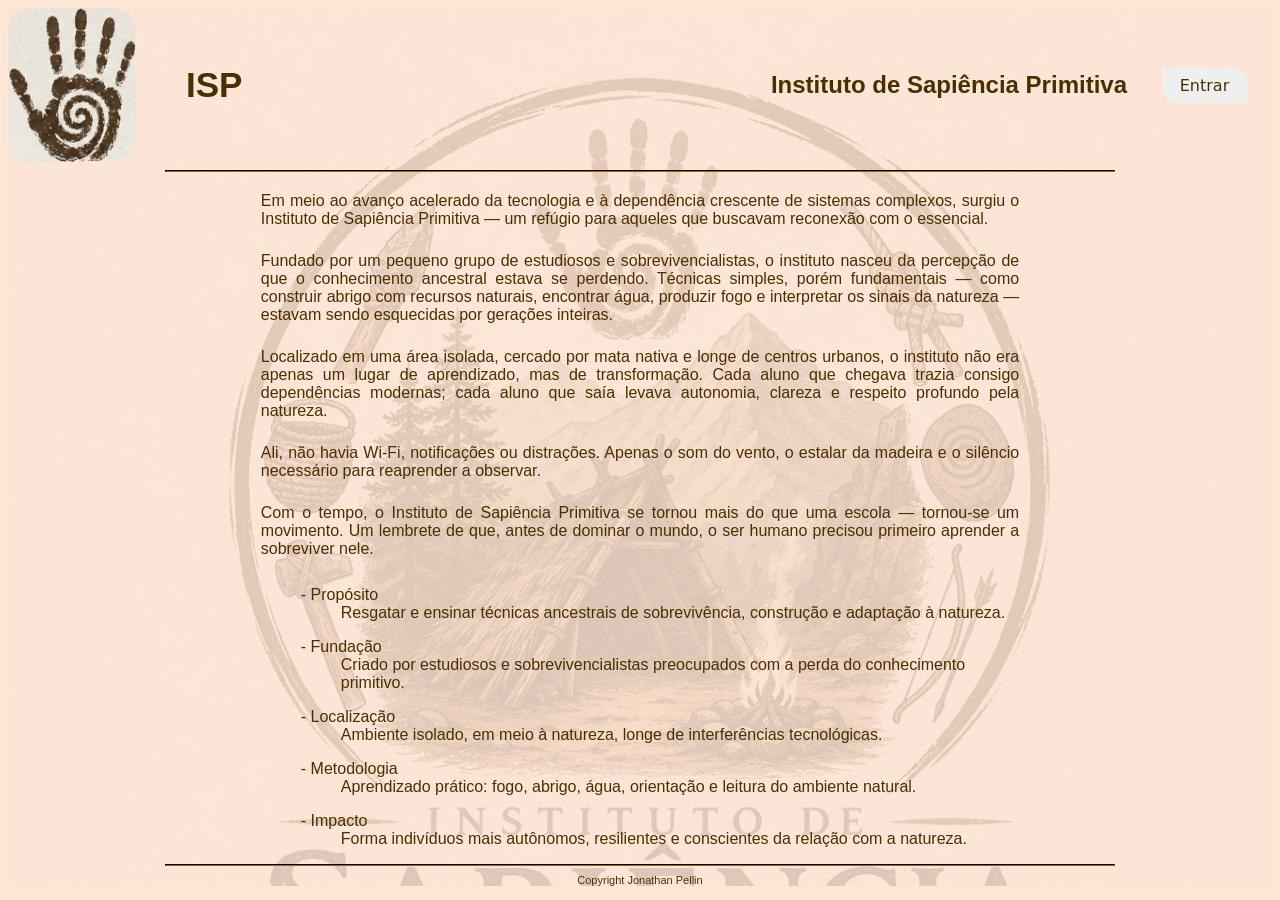
<file: aula4/index.html>
<!DOCTYPE html>
<html lang="pt-br">
<head>
    <meta charset="UTF-8">
    <meta name="viewport" content="width=device-width, initial-scale=1.0">
    <link rel="stylesheet" href="style.css">
    <title>ISP - Instituto de Sapiência Primitiva</title>
</head>
<body>
<div class="container">
    <div class="navbar">
        <div class="logo-title">
            <img class="image" src="logo2.png" alt="ISP">
            <h1 class="titulo">ISP</h1>
        </div>
        <div class="menu">
            <h2>Instituto de Sapiência Primitiva</h2>
            <button class="btn-primary">Entrar</button>
        </div>
    </div>
    <hr class="linha">

    <p class="paragrafo">Em meio ao avanço acelerado da tecnologia e à dependência crescente de sistemas complexos, surgiu o Instituto de Sapiência Primitiva — um refúgio para aqueles que buscavam reconexão com o essencial.</p>

    <p class="paragrafo">Fundado por um pequeno grupo de estudiosos e sobrevivencialistas, o instituto nasceu da percepção de que o conhecimento ancestral estava se perdendo. Técnicas simples, porém fundamentais — como construir abrigo com recursos naturais, encontrar água, produzir fogo e interpretar os sinais da natureza — estavam sendo esquecidas por gerações inteiras.</p>

    <p class="paragrafo">Localizado em uma área isolada, cercado por mata nativa e longe de centros urbanos, o instituto não era apenas um lugar de aprendizado, mas de transformação. Cada aluno que chegava trazia consigo dependências modernas; cada aluno que saía levava autonomia, clareza e respeito profundo pela natureza.</p>

    <p class="paragrafo">Ali, não havia Wi-Fi, notificações ou distrações. Apenas o som do vento, o estalar da madeira e o silêncio necessário para reaprender a observar.</p>

    <p class="paragrafo">Com o tempo, o Instituto de Sapiência Primitiva se tornou mais do que uma escola — tornou-se um movimento. Um lembrete de que, antes de dominar o mundo, o ser humano precisou primeiro aprender a sobreviver nele.</p>

    <div class="lista">
        <ol>- Propósito
        <ul>Resgatar e ensinar técnicas ancestrais de sobrevivência, construção e adaptação à natureza.</ul></ol>
        <ol>- Fundação
        <ul>Criado por estudiosos e sobrevivencialistas preocupados com a perda do conhecimento primitivo.</ul></ol>
        <ol>- Localização
        <ul>Ambiente isolado, em meio à natureza, longe de interferências tecnológicas.</ul></ol>
        <ol>- Metodologia
        <ul>Aprendizado prático: fogo, abrigo, água, orientação e leitura do ambiente natural.</ul></ol>
        <ol>- Impacto
        <ul>Forma indivíduos mais autônomos, resilientes e conscientes da relação com a natureza.</ul></ol>
    </div>
    
    <hr class="linha">
    <footer class="rodape">
        Copyright Jonathan Pellin
    </footer>
</div>
</body>
</html>
</file>
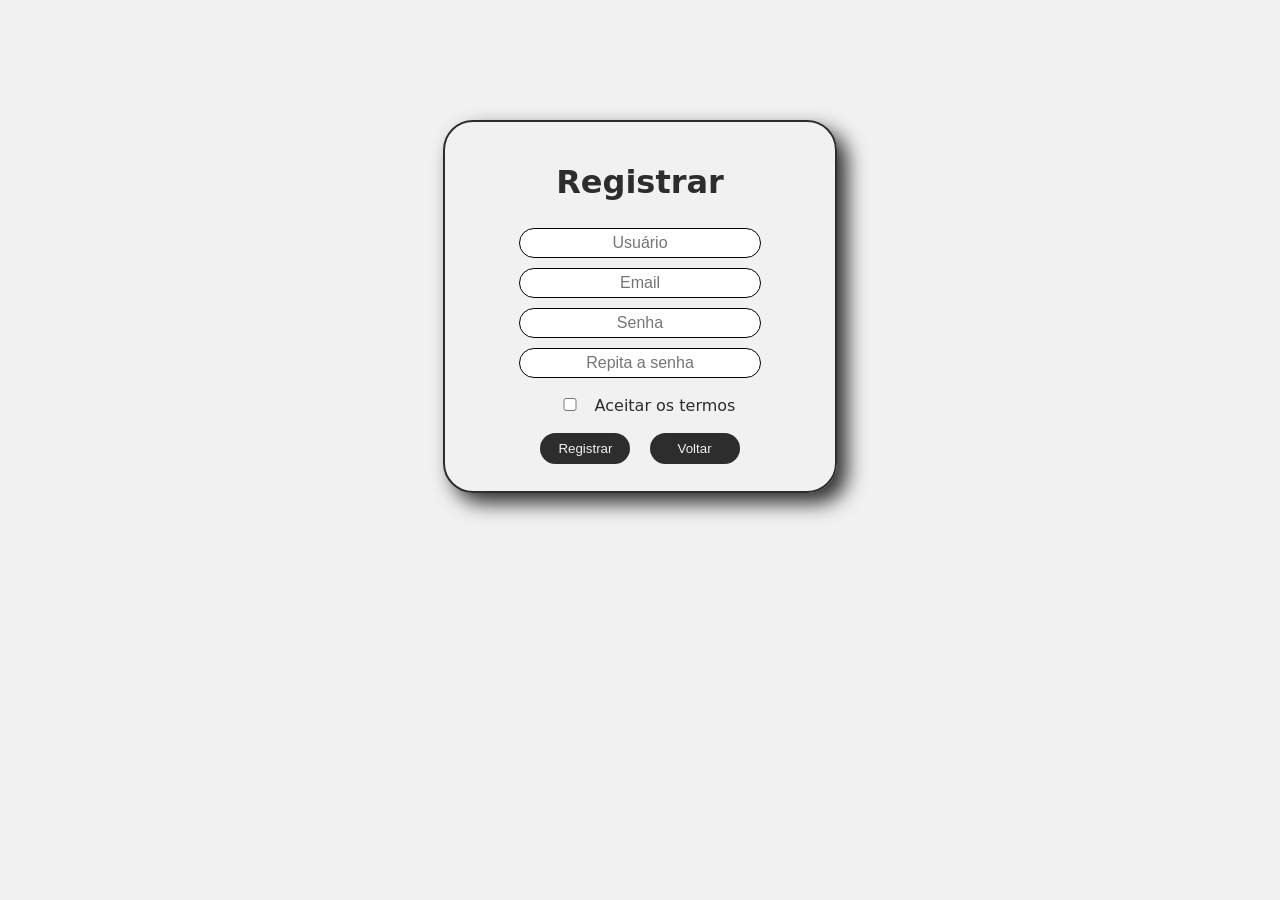
<file: aula2/formulario.html>
<!DOCTYPE html>
<html lang="pt-br">
<head>
    <meta charset="UTF-8">
    <title>Registrar</title>
    <style>
        body {
            background-color: #f1f1f1;
            color: #2d2d2d;
            font-family: system-ui;
            text-align: center;
        }

        input {
            text-align: center;
            margin: 5px;
            padding: 5px;
            border: solid 1px;
            border-radius: 15px;
            width: 230px;
            font-size: 16px;
        }

        input[type="checkbox"] {
            margin: 15px;
            width: 20px;
        }

        button {
            margin: 7px;
            padding: 8px;
            width: 90px;
            border-radius: 50px;
            border: none;
            background-color: #2d2d2d;
            color: #f1f1f1;
        }

        div {
            margin: auto;
            margin-top: 120px;
            border: 2px solid #2d2d2d;
            border-radius: 30px;
            width: 350px;
            padding: 20px;
            box-shadow: 10px 10px 20px #2d2d2d;
            transition: 0.3s;
        }
    </style>
</head>
<body>
    <div>
        <h1>Registrar</h1>
        <input type="text" placeholder="Usuário" />
        <input type="email" placeholder="Email" />
        <input type="password" placeholder="Senha" />
        <input type="password" placeholder="Repita a senha" /><br>
        <input type="checkbox">Aceitar os termos<br>
        <button>Registrar</button>
        <button>Voltar</button>
    </div>
</body>
</html>
</file>
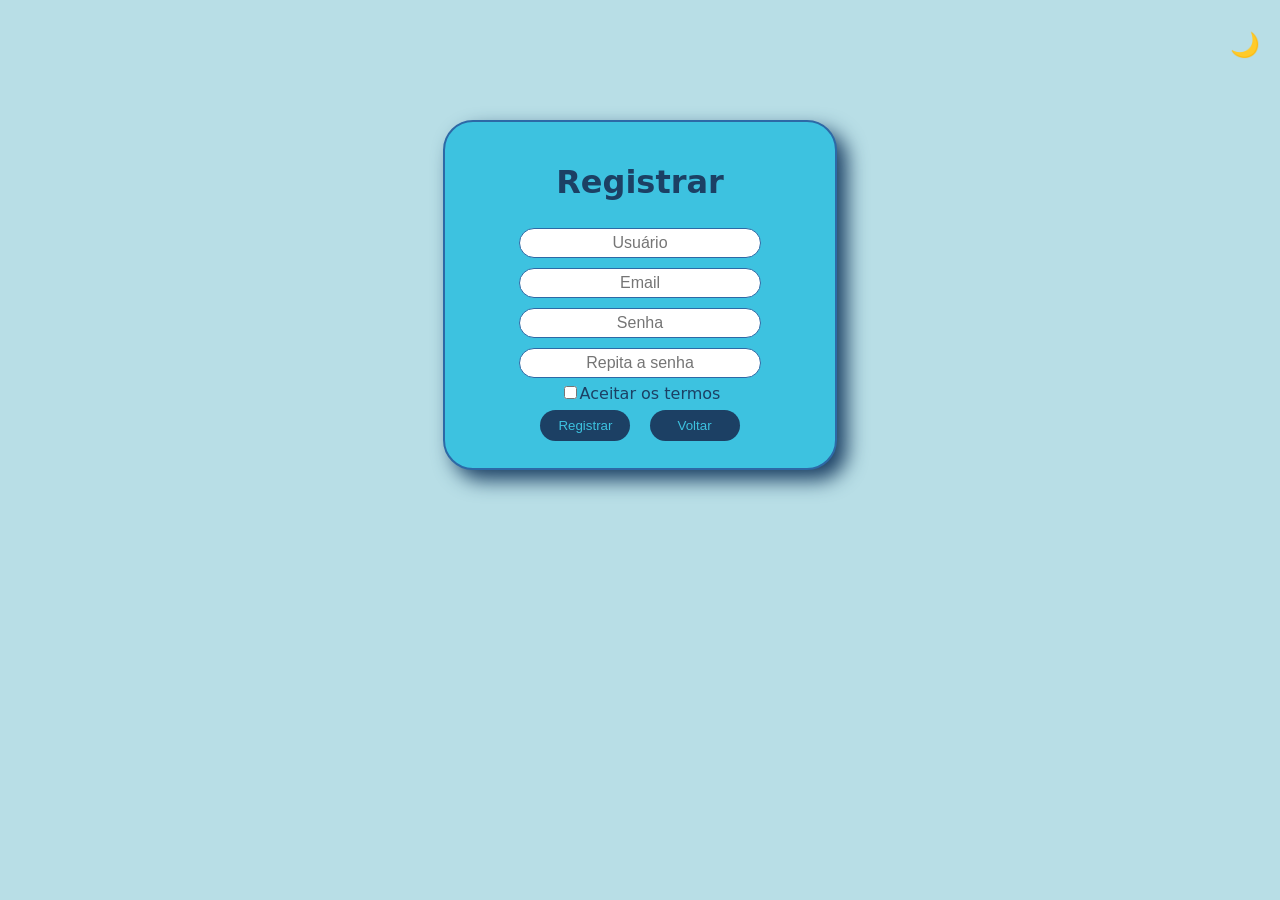
<file: aula3/formulario.html>
<!DOCTYPE html>
<html lang="pt-br">
<head>
    <meta charset="UTF-8">
    <meta name="viewport" content="width=device-width, initial-scale=1.0">
    <link rel="stylesheet" href="style.css">
    <title>Registrar</title>
</head>
<body>
    <button id="dark-mode" onclick="changeTheme()">🌙</button>
    <div class="card">
        <h1>Registrar</h1>
        <input class="texto-simples" type="text" placeholder="Usuário" />
        <input class="texto-simples" type="email" placeholder="Email" />
        <input class="texto-simples vermelho" type="password" placeholder="Senha" />
        <input class="texto-simples vermelho" type="password" placeholder="Repita a senha" /><br>
        <input type="checkbox">Aceitar os termos<br>

        <button class="botao">Registrar</button>
        <button class="botao">Voltar</button>
    </div>
    <script>
        const body = document.querySelector('body');
        const btn_theme = document.getElementById('dark-mode');
        let change = true;

        function changeTheme () {
            if (change) {
                body.classList.add("dark");
                btn_theme.textContent = "☀️";
            }
            else {
                body.classList.remove("dark");
                btn_theme.textContent = "🌙";
            }
            change = !change;
        }
    </script>
</body>
</html>
</file>
<file: aula4/style.css>
:root {
    --color-primary: #4a3000;
    --bg-color-primary: rgb(255, 230, 213);
    --bg-color-secondary: rgb(230, 207, 191);
}

body {
    background-color: var(--bg-color-primary);
    color: var(--color-primary);
    font-family: Helvetica;
    background-position: center;
    background-size: cover;
}

.container {
  position: relative;
  overflow: hidden;
}

.container::before {
  content: "";
  background-image: url('logo.png');
  background-size: cover;
  position: absolute;
  top: 0; right: 0; bottom: 0; left: 0;
  opacity: 0.15;
  z-index: -1;
}

.navbar {
    height: 154px;
    width: 100%;
    display: flex;
    align-items: center;
}

.logo-title {
    display: flex;
    gap: 50px;
}

.menu {
    position: absolute;
    display: flex;
    align-items: center;
    gap: 35px;
    right: 25px;
}

.titulo {
    position: relative;
    font-family: Helvetica;
    font-weight: 900;
    font-size: 35px;
    margin: auto;
}

.image {
    width: 128px;
    border: none;
    border-radius: 23px;
}

.btn-primary {
    position: relative;
    max-height: 38px;
    min-width: 85px;
    border-width: 0;
    border-radius: 0 16px 0 16px;
    color: var(--color-primary);
    font-family: system-ui;
    font-size: 16px;
    font-weight: 400;
    padding: 8px;
    transition: 0.15s;
}

.btn-primary:hover {
    border-width: 1px;
    border-color: var(--color-primary);
    border-style: solid;
    background-color: var(--bg-color-secondary);
}

.btn-primary:active {
    transition: 0.05s;
    background-color: var(--color-primary);
    color: var(--bg-color-primary);
}

.linha {
    width: 75%;
    border-color: var(--color-primary)
}

.paragrafo {
    padding: 12px;
    max-width: 60%;
    text-align: justify;
    margin: auto;
}

.lista {
    max-width: 60%;
    word-wrap: normal;
    margin: auto;
}

.rodape {
    font-size: 11px;
    margin: auto;
    max-height: 20px;
    text-align: center;
}
</file>
<file: aula3/style.css>
:root {
    --cor-fundo: #b8dee6;
    --cor-primaria: #1c4064;
    --cor-secundaria: #2D69A6;
    --cor-terciaria: #3DC2E0;
    --cor-ativo: orange;
}

[class="dark"] {
    --cor-fundo: #1c4064;
    --cor-primaria: #b8dee6;
    --cor-secundaria: #3DC2E0;
    --cor-terciaria: #2D69A6;
    --cor-ativo: orange;
}

body {
    background-color: var(--cor-fundo);
    color: var(--cor-primaria);
    font-family: system-ui;
    text-align: center;
    transition: 0.3s;
}

#dark-mode {
    position: absolute;
    top: 30px;
    right: 30px;
    width: 26px;
    height: 26px;
    border: none;
    border-radius: 30px;
    background-color: #00000000;
    cursor: pointer;
    font-size: 24px;
}

.texto-simples {
    text-align: center;
    margin: 5px;
    padding: 5px;
    border: solid 1px var(--cor-secundaria);
    border-radius: 15px;
    width: 230px;
    font-size: 16px;
}

.texto-simples:hover {
    animation: rotate 0.6s linear;
    animation-fill-mode: both;
}

.vermelho {
    color: var(--cor-secundaria);
}

.botao {
    margin: 7px;
    padding: 8px;
    width: 90px;
    border-radius: 50px;
    border: none;
    background-color: var(--cor-primaria);
    color: var(--cor-terciaria);
}

.botao:hover {
    background-color: var(--cor-secundaria);
    animation: pulse 0.6s infinite;
    transition: 0.2s;
    box-shadow: 2px 2px 3px var(--cor-primaria);
}

.botao:active {
    background-color: var(--cor-ativo);
    transition: 0s;
    color: var(--cor-primaria);
    transform: scale(1);
}

@keyframes pulse {
    0% {
        transform: scale(1);
    }
    100% {
        transform: scale(1.1);
    }
}

@keyframes rotate {
    0% {
        transform: translateX(0px);
        background-color: #fff;
    }
    100% {
        transform: translateX(500px);
        background-color: red;
    }
}

.card {
    background-color: var(--cor-terciaria);
    margin: auto;
    margin-top: 120px;
    border: 2px solid var(--cor-secundaria);
    border-radius: 30px;
    width: 350px;
    padding: 20px;
    box-shadow: 10px 10px 20px var(--cor-primaria);
}

@media screen and (max-width: 750px) {
    .card {
        width: 400px;
        padding: 40px;
    }

    .texto-simples {
        width: 260px;
        font-size: 18px;
    }
}
</file>
